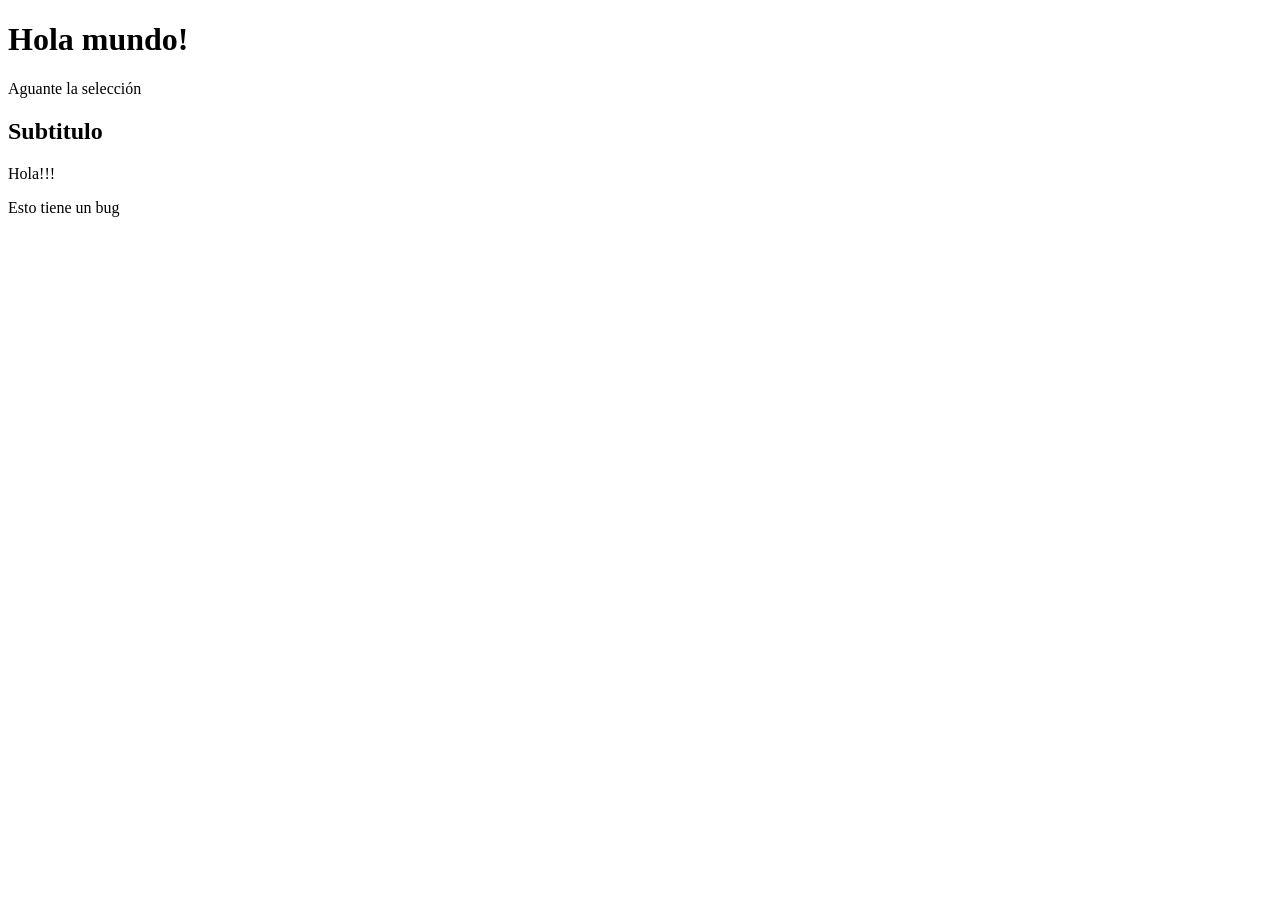
<file: index.html>
<!DOCTYPE html>
<html lang="en">
<head>
    <meta charset="UTF-8">
    <meta name="viewport" content="width=device-width, initial-scale=1.0">
    <title>Clase 2</title>
</head>
<body>
    <h1>Hola mundo!</h1>
    <p>Aguante la selección</p>
    <h2>Subtitulo</h2>
    <p>Hola!!!</p>
    <p>Esto tiene un bug</p>
</body>
</html>
</file>
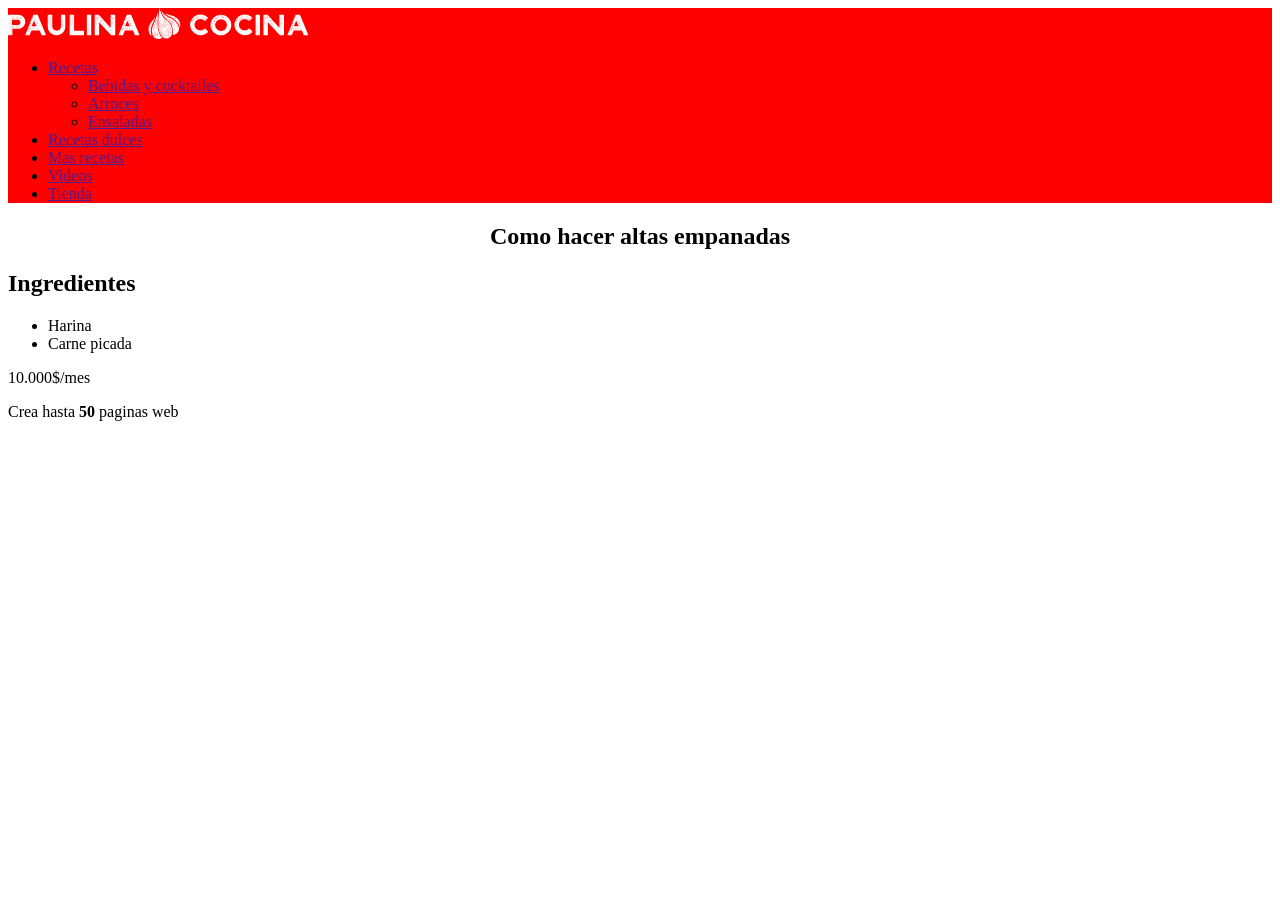
<file: Clase 4- HTML/index.html>
<!DOCTYPE html>
<html lang="es">
<head>
    <meta charset="UTF-8">
    <meta name="viewport" content="width=device-width, initial-scale=1.0">
    <meta name="desc" content="Tutorial para hacer altas empanadas (las mejores del mundo)">
    <title>Clase 4</title>
</head>
<body>
    <!-- 
    HTML:
        -Etiquetas Semanticas
        -Navegacion (con jerarquia)
        -Formularios
    -->

<header
style="background-color: red;">

    <img src="./paulina-cocina-logo.svg" alt="Logo paulina cocina" width="300px">
    <nav>
        <ul>
            <li>
                <a href="">Recetas</a>
                <ul>
                    <li>
                        <a href="">Bebidas y cocktailes</a>
                    <li>
                        <a href="">Arroces</a>
                    </li>
                    <li>
                        <a href="">Ensaladas</a>
                    </li>
                </ul>
            </li>
            <li>
                <a href="">Recetas dulces</a>
            </li>
            <li>
                <a href="">Mas recetas</a>
            </li>
            <li>
                <a href="">Videos</a>
            </li>
            <li>
                <a href="">Tienda</a>
            </li>
        </ul>
    </nav>
</header>
    <aside>

    </aside>
<main>
    <section>
<center>
    <h1>Como hacer altas empanadas</h1>
    </center>
    <div>
        <h2>Ingredientes</h2>
        <ul>
            <li>Harina</li>
            <li>Carne picada</li>
        </ul>
    </div>

    <span>10.000$<span>/mes</span></span>

    <p>Crea hasta <strong>50</strong> paginas web </p>
</section>

    </main>
    <aside></aside>

    <footer>

    </footer>
</body>
</html>
</file>
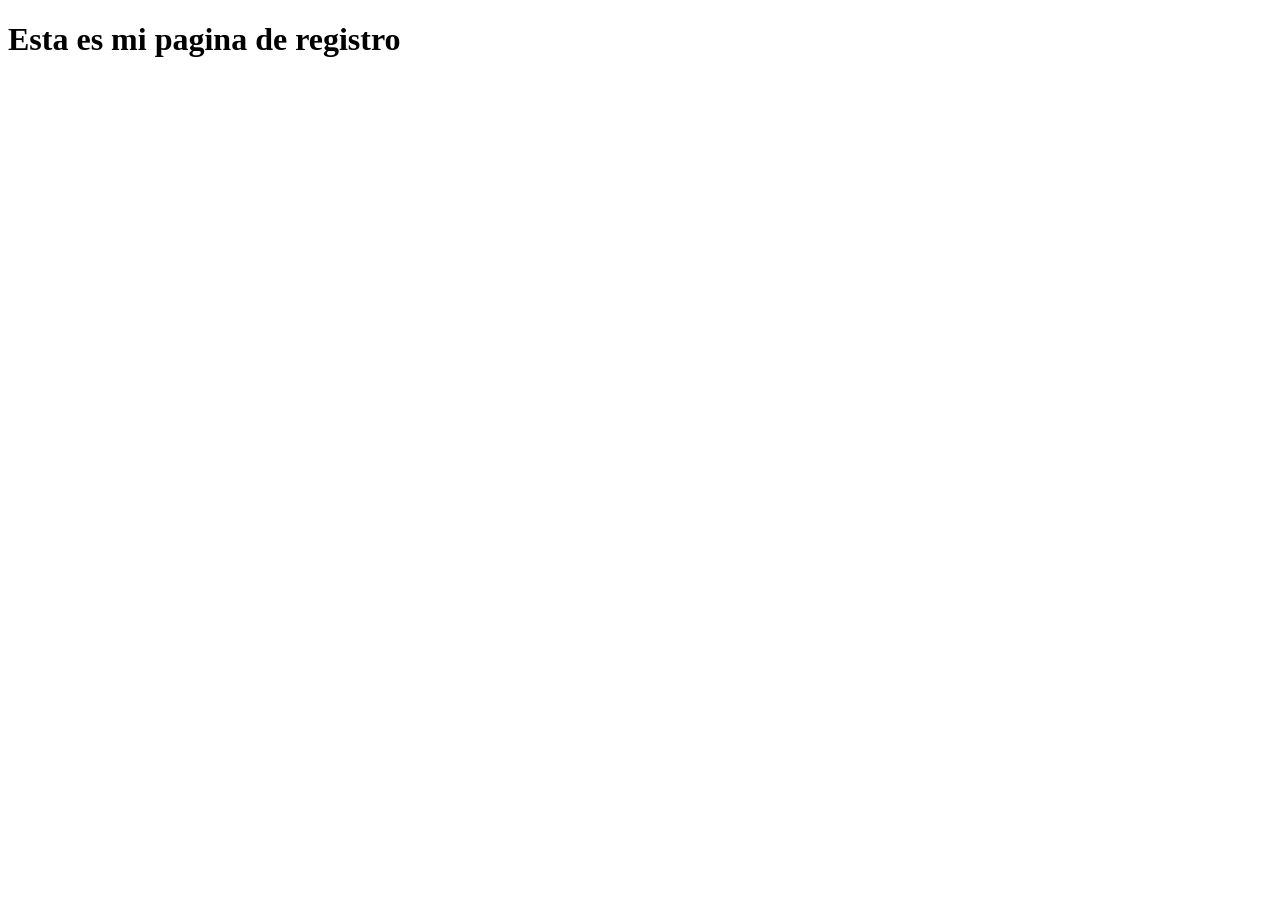
<file: register.html>
<!DOCTYPE html>
<html lang="en">
<head>
    <meta charset="UTF-8">
    <meta name="viewport" content="width=device-width, initial-scale=1.0">
    <title>Document</title>
</head>
<body>
    <h1>Esta es mi pagina de registro</h1>
</body>
</html>
</file>
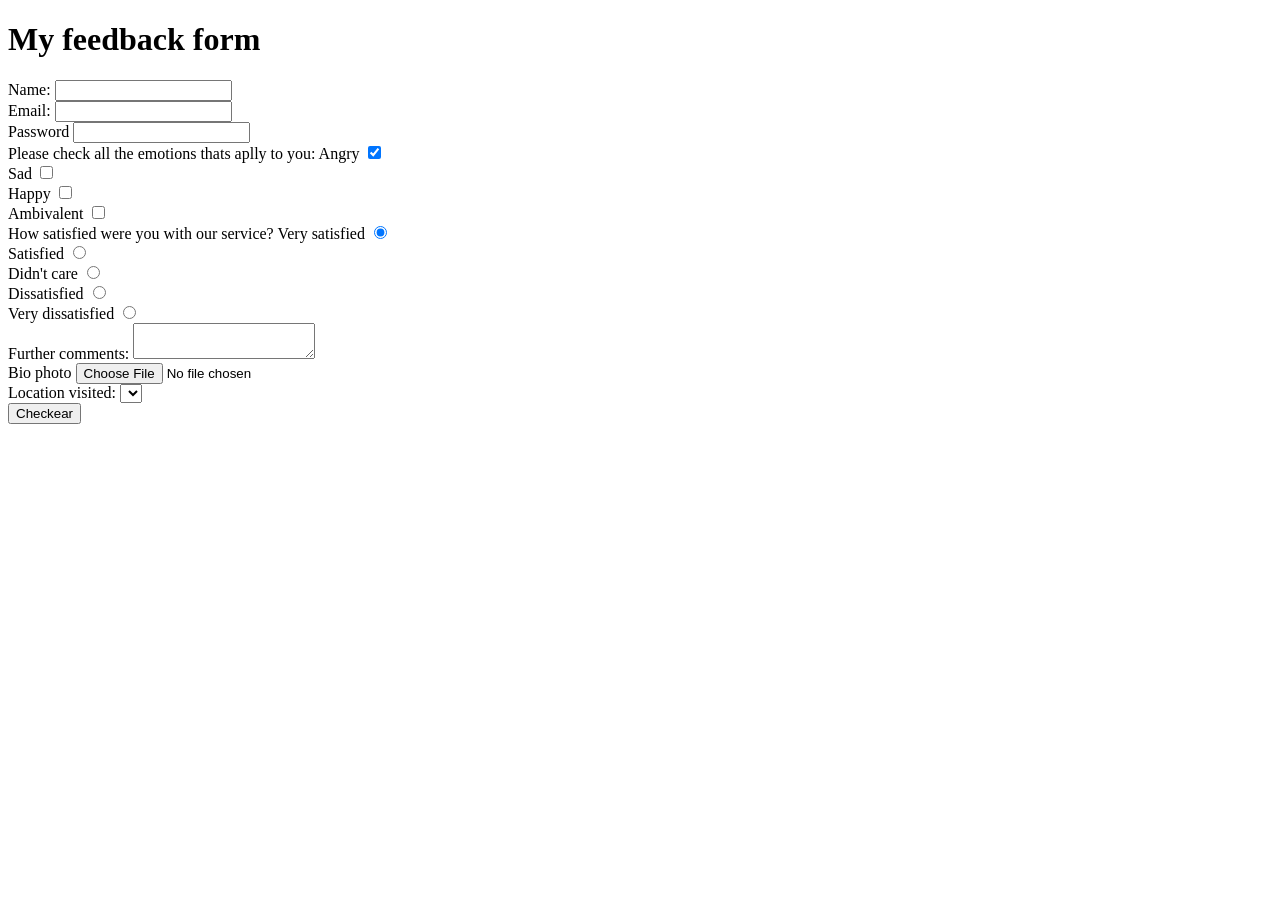
<file: Clase 4- HTML/form-tarea.html>
<!DOCTYPE html>
<html lang="en">
<head>
    <meta charset="UTF-8">
    <meta name="viewport" content="width=device-width, initial-scale=1.0">
    <title>Form tarea</title>
</head>
<body>
    <form>
        <h1>My feedback form</h1>
            <div>
            <label for="">Name:</label>
            <input type="text" id="name" name="name">
            </div>

            <div>
                <label for="">Email:</label>
                <input type="email" id="email" required name="email">
            </div>

            <div>
                <label for="">Password</label>
                <input type="password" id="password" required name="password">
            </div>

            <div>
            <span> Please check all the emotions thats aplly to you:</span>
                <label form="angry_emotion">Angry</label>
                <input type="checkbox" checked value="1" id="angry_emotion" name="emotion">
            </div>

            <div>
                <label form="sad_emotion">Sad</label>
                <input type="checkbox" value="2" id="sad_emotion" name="emotion">
            </div>

            <div>
                <label form="happy_emotion">Happy</label>
                <input type="checkbox" value="3" id="happy_emotion" name="emotion">
            </div>

            <div>
                <label form="amvivalent_emotion">Ambivalent</label>
                <input type="checkbox" value="4" id="amvivalent_emotion" name="emotion"> 
            </div>

            <div>
                <span>How satisfied were you with our service?</span>
                <label for="">Very satisfied</label>
                <input type="radio" name="satisfaction" checked value="1">
            </div>

            <div>
                <label for="">Satisfied</label>
                <input type="radio" name="satisfaction" value="2">
            </div>

            <div>
                <label for="">Didn't care</label>
                <input type="radio" name="satisfaction" value="3">
            </div>

            <div>
                <label for="">Dissatisfied</label>
                <input type="radio" name="satisfaction" value="4">
            </div>

            <div>
                <label for="">Very dissatisfied</label>
                <input type="radio" name="satisfaction" value="5">
            </div>

            <div>
                <label for="comments">Further comments:</label>
                <textarea id="comments" name="comments"> </textarea>
            </div>

            <div>
                <label for="photo">Bio photo</label>
                <input type="file" id="photo" name="photo" accept="image/*">
            </div>

            <div>
                <label> Location visited:
                    <select name="loccation">
                    <option value="Argentina"></option>
                    <option value="Otro pais"></option>
                    </select>
                </label>
            </div>

            <button type="button">Checkear</button>
    </form>
</body>
</html>
</file>
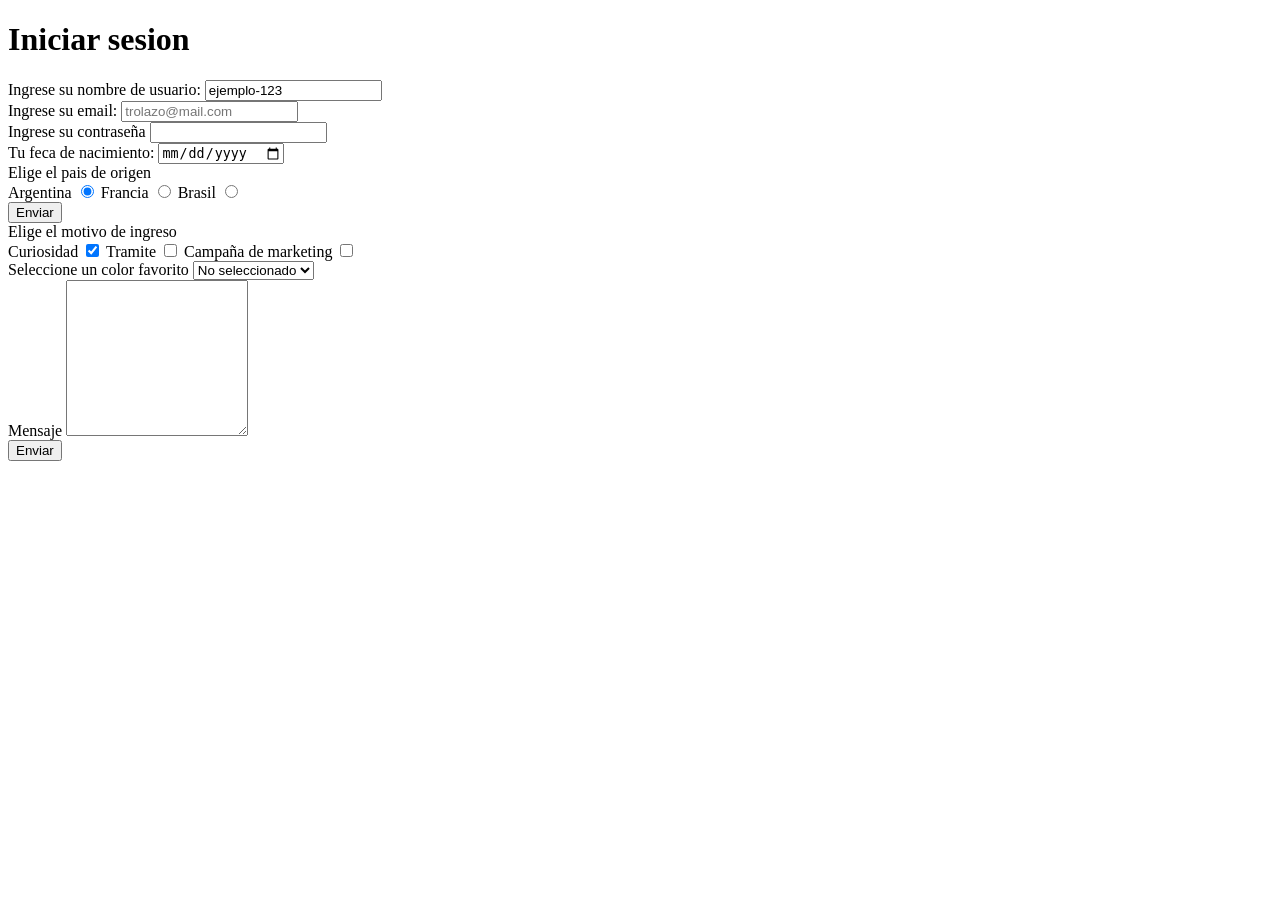
<file: Clase 4- HTML/formularios.html>
<!DOCTYPE html>
<html lang="en">
<head>
    <meta charset="UTF-8">
    <meta name="viewport" content="width=device-width, initial-scale=1.0">
    <title>Formularios</title>
</head>
<body>
<!-- 
    form =>  se usa para declarar un formulario
    input => Se usa para declarar un campo de ingreso de informacion de un formulario
        Atributo type => Marca que tipo de input es, por defecto el valor es text
        Atributo name => Marca programaticamente el nombre del campo
        Atributo value => Sirve para setear el valor del input
    label => Se usa para indicar al usuario que informacion debe escribir en cada campo
    submit button => Sirve para desecadenar el evento de envio de formulario

    La info del formulario de momento no se envia a ningun lugar, eso lo veremos mas adelante con JS
    -->

    <form>
        <h1>Iniciar sesion</h1>
        <div>
            <label>
                Ingrese su nombre de usuario:
            <input type="text" name="username" value="ejemplo-123" required>
            </label>
            </div>
            <div>
            <label for="">Ingrese su email:</label>
            <input type="email" id="email" placeholder="trolazo@mail.com" required>
            </div>
            <div>
                <label for="">Ingrese su contraseña</label>
                <input type="password" name="password">
            </div>
            <div>
                <label for="">Tu feca de nacimiento:</label>
                <input type="date" name="birt-date">
            </div>

            <div>
                <span>Elige el pais de origen</span>
                <div>
                    <label>
                        Argentina
                        <input type="radio" name="origin-country" checked value="AR"> 
                    </label>

                    <label>
                        Francia
                        <input type="radio" name="origin-country" value="FR">
                    </label>

                    <label>
                        Brasil
                        <input type="radio" name="origin-country" value="BR">
                    </label>
                </div>
            </div>
            <button type="submit">Enviar</button>

                        <div>
                <span>Elige el motivo de ingreso</span>
                <div>
                    <label>
                        Curiosidad
                        <input type="checkbox" name="reason" checked value="1"> 
                    </label>

                    <label>
                        Tramite
                        <input type="checkbox" name="reason" value="2">
                    </label>

                    <label>
                        Campaña de marketing
                        <input type="checkbox" name="reason" value="3">
                    </label>
                </div>
            </div>
            <div>
                <label for="favorite-colour">Seleccione un color favorito</label>
                <select name="favorite-colour" id="favorite-colour">
                    <option value="red">Rojo</option>
                    <option value="green">Verde</option>
                    <option value="blue">Azul</option>
                    <option selected value="NA" disabled>No seleccionado</option>
                </select>
            </div>
            <div>
                <label for="mesagge">Mensaje</label>
                <textarea name="mesagge" id="mesagge" rows="10" cols="20"></textarea>
            </div>
            <button type="submit">Enviar</button>
    </form>
</body>

</html>
</file>
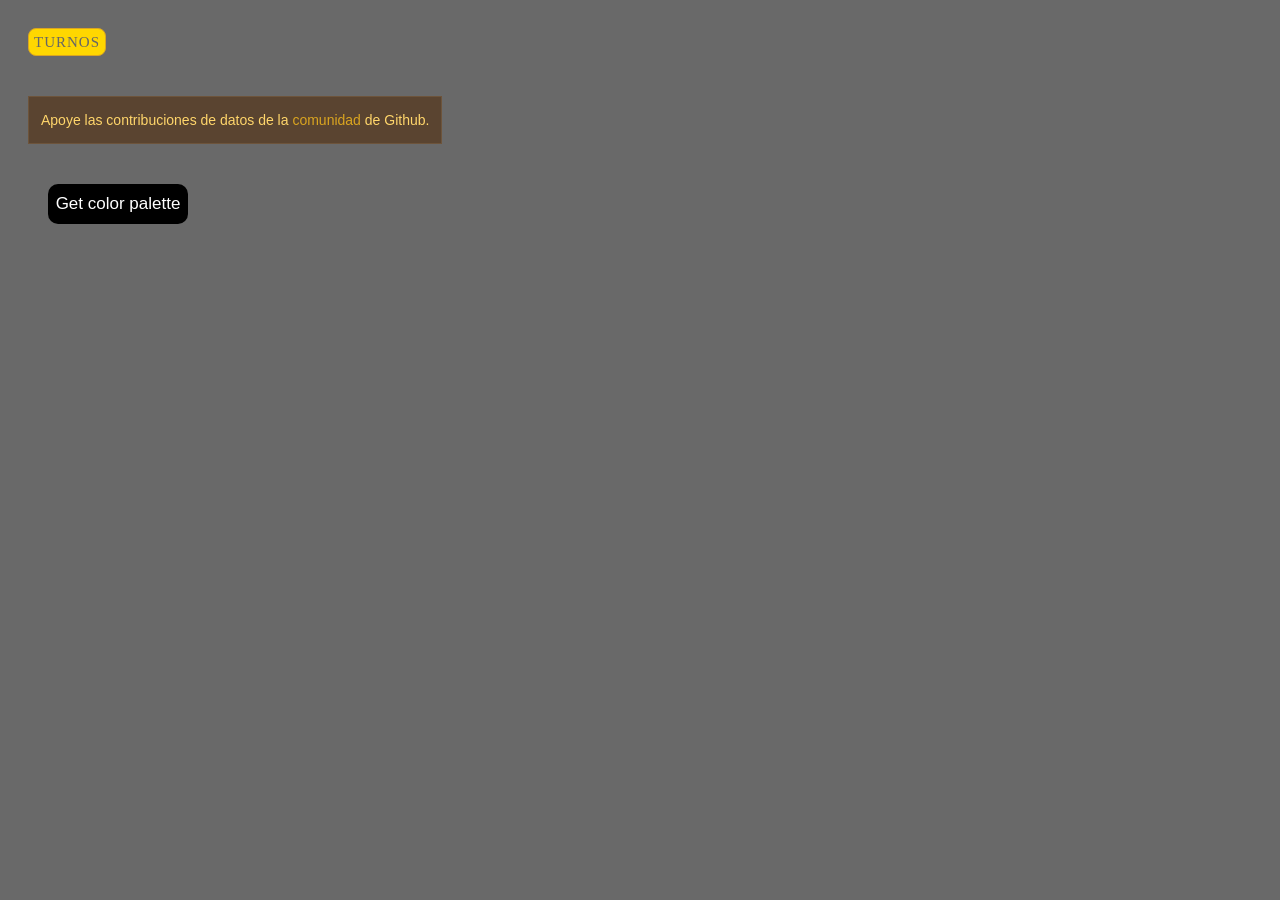
<file: tarea clase 6/tarea.html>
<!DOCTYPE html>
<html lang="en">
<head>
    <meta charset="UTF-8">
    <meta name="viewport" content="width=device-width, initial-scale=1.0">
    <title>Tarea</title>
    <link rel="stylesheet" href="tarea.css">
</head>
<body>
    <button class="turnos">TURNOS</button>

    <div class="mensaje">
        Apoye las contribuciones de datos de la <span class="comunidad">comunidad</span> de Github.
    </div>

    <div class="palette">
        Get color palette
    </div>
</body>
</html>
</file>
<file: tarea clase 6/tarea.css>
body{
    background-color: dimgray;
}

.turnos{
    width: 78px;
    height: 28px;
    background-color: gold;
    border: 1px solid goldenrod;
    border-radius: 8px;
    padding: 0;
    margin: 20px;
    font-family: tahoma;
    font-size: 15px;
    letter-spacing: 1px;
    text-align: center;
    color: #666;
}


.mensaje{
    width: 400px;
    background-color: #5a4430;
    border: 1px solid #6d543b;
    padding-top: 15px;
    padding-bottom: 15px;
    padding-left: 12px;
    margin: 20px;
    color: #ffd66b;
    font-family: Arial, Helvetica, sans-serif;
    font-size: 14px;
}

.comunidad{
    color: goldenrod;
}

.palette{
    width: 140px;
    height: 40px;
    background-color: black;
    border-radius: 10px;
    margin: 40px;
    padding: 0;
    color: white;
    font-family: Arial, Helvetica, sans-serif;
    font-size: 17px;
    text-align: center;
    line-height: 40px;
}
</file>
